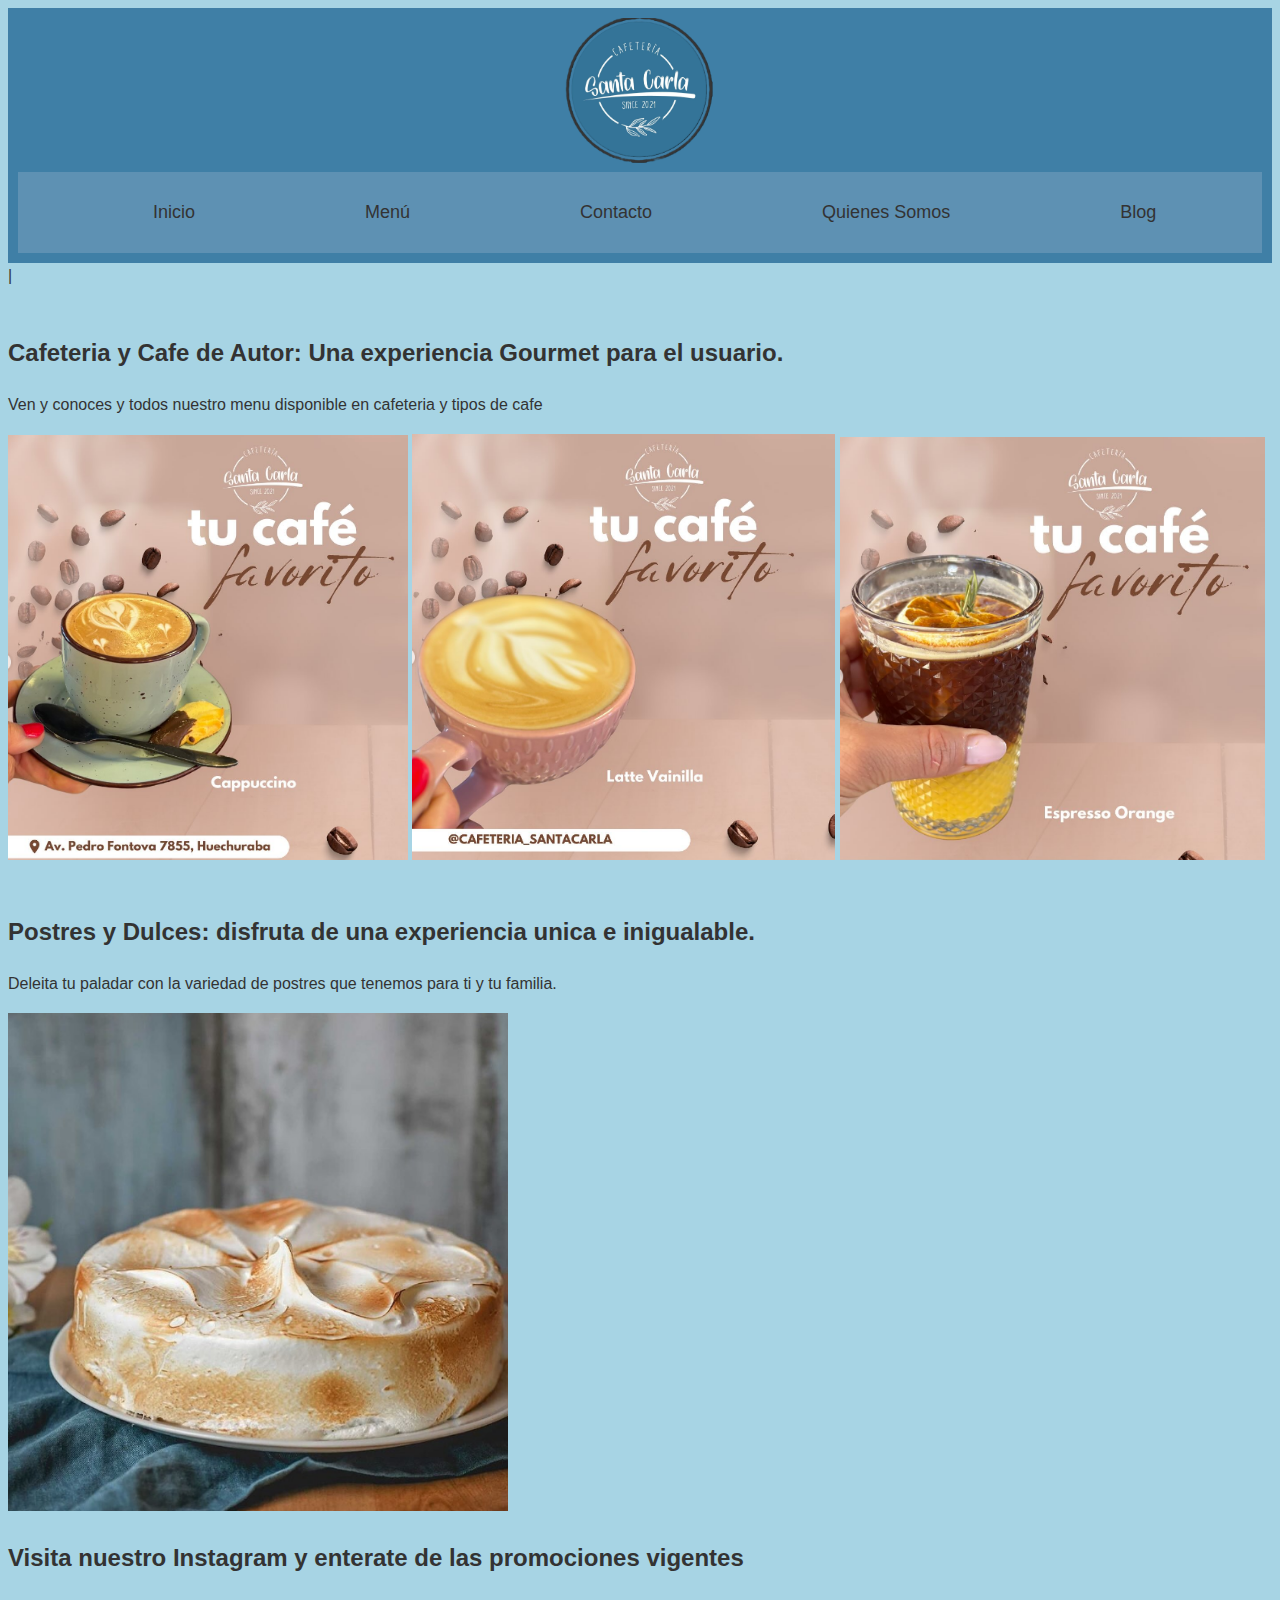
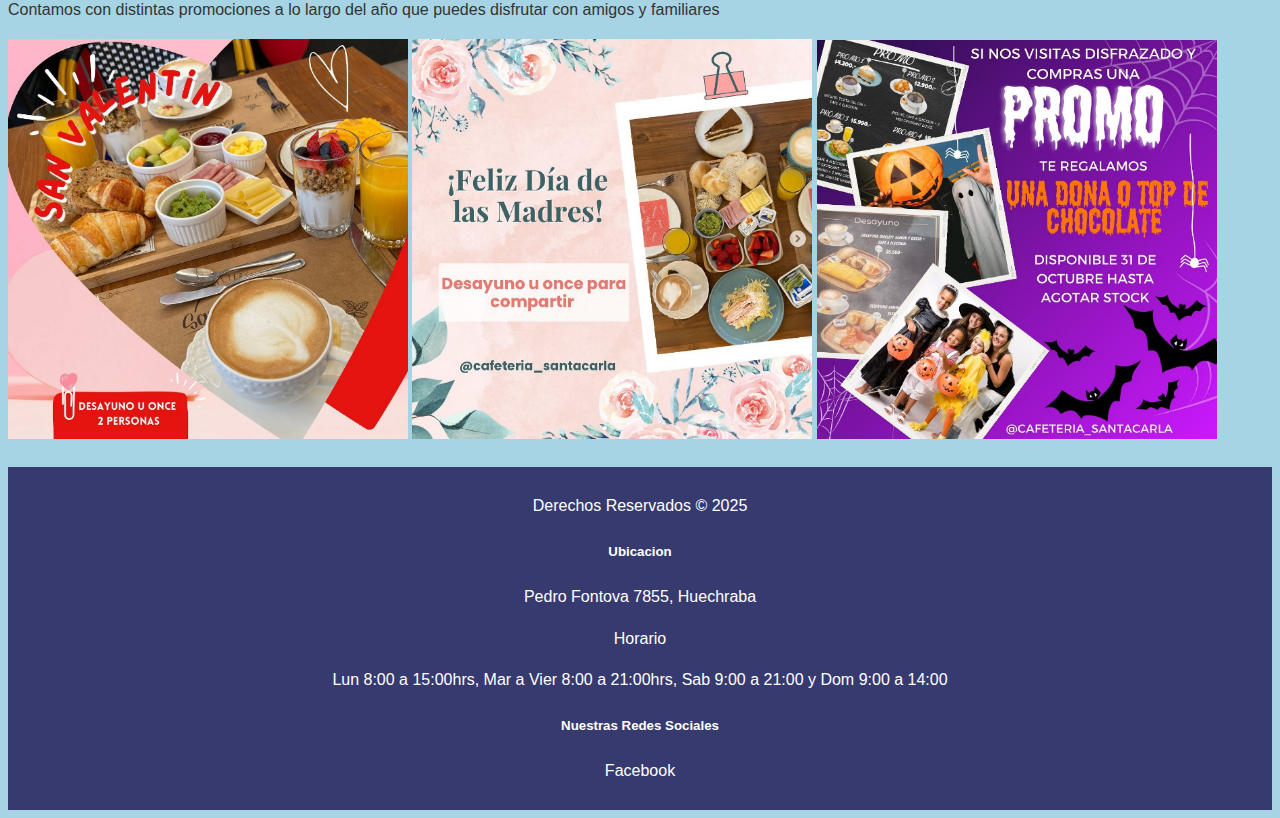
<file: Blog.html>
<!DOCTYPE html>
<html lang="en">
<head>
    <meta charset="UTF-8">

    <meta name="viewport" content="width=device-width, initial-scale=1.0">
    <title>Blog</title>
</head>
<body>

    <div id="Container">
        <header>
            <img src="img/logo.png" alt="logo" width="150">
      <link rel="stylesheet" href="css/style.css">
            <nav class="menu">
              <ul>
                <li><a href="Index.html">Inicio</a></li>
                <li><a href="menu.html">Menú</a></li>
                <li><a href="Contacto.html">Contacto</a></li>
                <li><a href="Nosotros.html">Quienes Somos</a></li>
                <li><a href="Blog.html">Blog</a></li>
              </ul>
            </nav>
        </header>
    |</div>
    <br>
    <article>
      <h2>Cafeteria y Cafe de Autor: Una experiencia Gourmet para el usuario.</h2>
      <p>Ven y conoces y todos nuestro menu disponible en cafeteria y tipos de cafe</p>
      <img src="img/cappucino.png" alt="Cafe de Autor" width="400" class="blog-img">
      <img src="img/latte.png" alt="Cafe de Autor" width="423" class="blog-img">
      <img src="img/expresso.png" alt="Cafe de Autor" width="425" class="blog-img">
    </article>

    <br>

    <article>
      
      <h2>Postres y Dulces: disfruta de una experiencia unica e inigualable.</h2>
      <p>Deleita tu paladar con la variedad de postres que tenemos para ti y tu familia.</p>
      <img src="img/torta_blog.png" alt="Cafe de Autor" width="500" class="blog-img">
    </article>

    <article>
      <h2>Visita nuestro Instagram y enterate de las promociones vigentes</h2>
      <p>Contamos con distintas promociones a lo largo del año que puedes disfrutar con amigos y familiares</p>
      <img src="img/promo1.png" alt="Cafe de Autor" width="400" class="blog-img">
      <img src="img/promo2.png" alt="Cafe de Autor" width="400" class="blog-img">
      <img src="img/promo3.png" alt="Cafe de Autor" width="400" class="blog-img">

    </article>

    
    <footer>
      
      <p>Derechos Reservados &copy; 2025</p>
      
     <h5>Ubicacion</h5>
      <p>Pedro Fontova 7855, Huechraba</p>

      <h>
        Horario
      </h5>
      <p>Lun 8:00 a 15:00hrs, Mar a Vier 8:00 a 21:00hrs, Sab 9:00 a 21:00 y Dom 9:00 a 14:00</p>

    <h5>Nuestras Redes Sociales</h5>
    <P>Facebook</P>

    
       
    </footer>

    </div>

</body>
</html>
</file>
<file: css/style.css>
body {
  font-family: Arial, sans-serif;
  background-color: #5fa0eb; 
  color: #333;
  line-height: 1.6;
}

/* Encabezado */
header {
  background-color: #3f7fa6; 
  color: rgb(255, 255, 255);
  text-align: center;
  padding: 10px;
}

header h1 {
  margin: 0;
}

/* Menú de navegación */
nav {
  background-color: #5e91b3;
  padding: 10px;
  text-align: left;
}

nav a {
  color: white;
  text-decoration: none;
  margin: 30px;
}

nav a:hover {
  text-decoration: underline;
}

/* Contenido principal */
main {
  padding: 10px;
}

/* Botones */
button {
  background-color: #3c376f;
  color: white;
  border: none;
  padding: 10px 20px;
  border-radius: 6px;
  cursor: pointer;
}

button:hover {
  background-color: #433c8b;
}

/* Pie de página */
footer {
  background-color: #373a6f;
  color: white;
  text-align: center;
  padding: 10px;
  margin-top: 20px;
}
.contenedor-logo{
    display: flex;
    justify-content: center;
    align-items: center;
}
.image{
  display: table;
  justify-self: left;
  align-items: left;

}
body {
  font-family: Arial, sans-serif;
  background-color: #a7d4e4; 
  color: #333;
  line-height: 1.6;
}

/* Fondo especial solo para la página de contacto */
body#pagina-contacto {
    background-image: url('../imagenes/fondo-contacto.jpg');
    background-size: cover;
    background-position: center center;
    background-repeat: no-repeat;
    background-attachment: fixed;
}

/* Ajustar el contenedor para mejor legibilidad */
body#pagina-contacto #Container {
    background-color: rgba(255, 255, 255, 0.85);


  }


  .contenedor-nav {
  /* Para que los elementos hijos se organicen en una fila */
  
  /* Centra los elementos horizontalmente */
  justify-content: center;
  /* Centra los elementos verticalmente */
  align-items: center;
  /* Define un alto para que el centrado vertical sea visible */
  height: 40vh; /* Esto hace que el menú se centre en toda la pantalla */
  
}

.menu ul {
  list-style: none; /* Elimina los puntos de la lista */
  padding: 10;
  margin: 10;
  /* Para que los elementos de la lista se alineen en una fila */
  display: flex;
}

.menu li {
  margin: 0 40px; /* Espacio entre los elementos del menú */
}

.menu a {
  text-decoration: none; /* Quita el subrayado de los enlaces */
  color: #333; /* Color del texto del menú */
  padding: 10px 15px;
  font-size: 18px;
  transition: background-color 0.3s ease; /* Transición para el efecto hover */
}

.menu a:hover {
  background-color: #007bff; /* Color de fondo al pasar el mouse */
  color: white; /* Color del texto al pasar el mouse */
  border-radius: 10px; /* Bordes redondeados */
}
</file>
